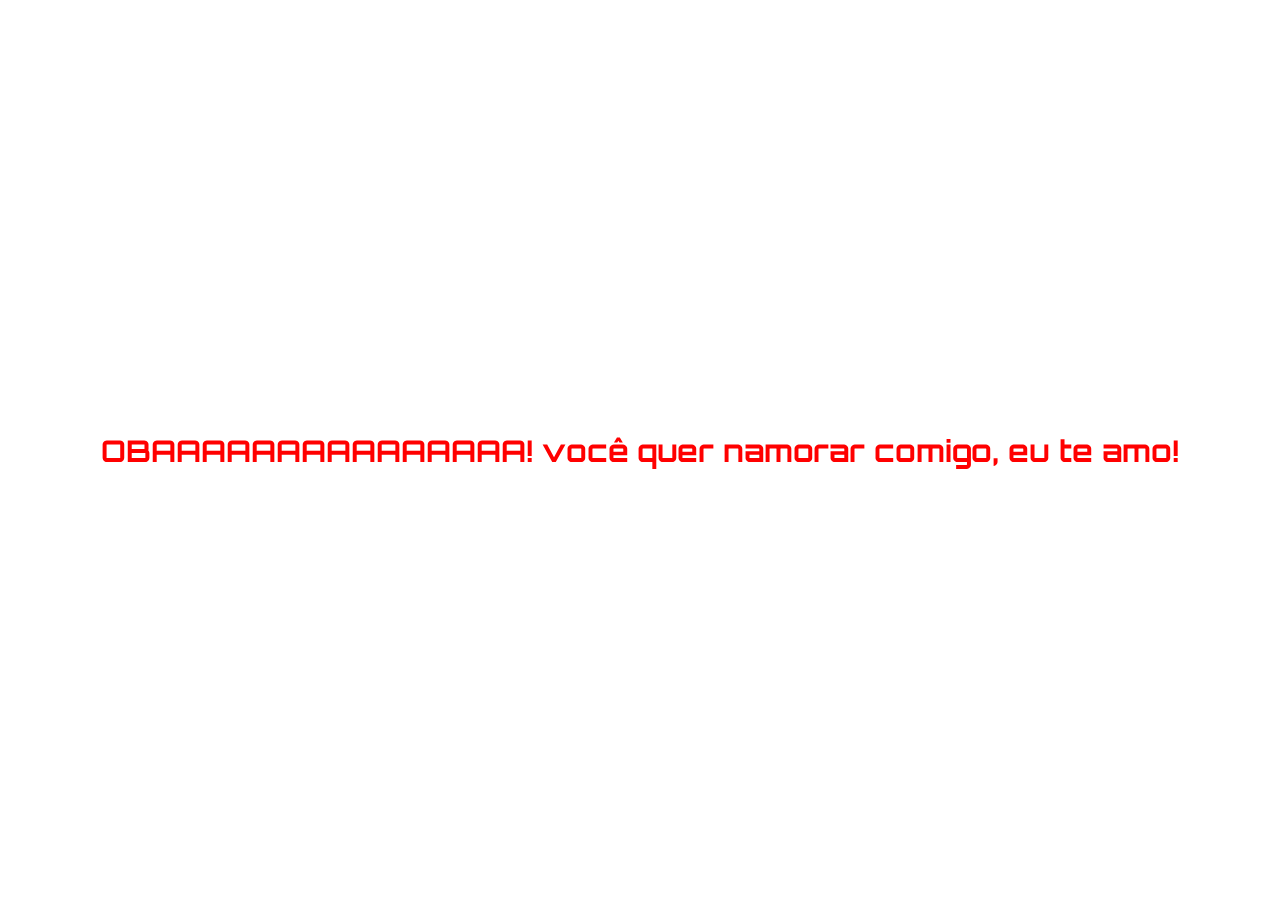
<file: yupi.html>
<!DOCTYPE html>
<html lang="en">
<head>
    <meta charset="UTF-8">
    <meta name="viewport" content="width=device-width, initial-scale=1.0">
    <title>Document</title>
    <link href="https://fonts.googleapis.com/css?family=Orbitron&display=swap" rel="stylesheet">

    <link rel="stylesheet" href="style2.css">
</head>
<body>
    <div class="confetes">

    </div>
    <h1>OBAAAAAAAAAAAAAAA! você quer namorar comigo, eu te amo!</h1>
    <script src="script2.js"></script>
</body>
</html>
</file>
<file: style2.css>
body {
    margin: 0;
    display: flex;
    justify-content: center;
    align-items: center;
    height: 100vh;
    background-color: #fff;
    overflow: hidden;
    flex-direction: column;
}

h1 {
    color: red;
    text-align: center;
    font-family: 'Orbitron', sans-serif;
    font-size: 30px;
    position: relative;
    z-index: 1;
}

.confetes {
    position: fixed;
    top: 0;
    left: 0;
    width: 100%;
    height: 100%;
    overflow: hidden;
    z-index: 0;
    pointer-events: none;
}

.confete {
    position: absolute;
    width: 10px;
    height: 10px;
    background-color: red;
    border-radius: 50%;
    opacity: 0;
    animation: cair 3s ease-out infinite;
}

@media screen and (max-width: 999px) {
    h1 {
        color: red;
        text-align: center;
        font-family: 'Orbitron', sans-serif;
        font-size: 15px;
        position: relative;
        z-index: 1;
    }
}

@media screen and (max-width: 300px) {
    h1 {
        color: red;
        text-align: center;
        font-family: 'Orbitron', sans-serif;
        font-size: 4px;
        position: relative;
        z-index: 1;
    }
}

@keyframes cair {
    0% {
        transform: translateY(-100px) rotate(0deg);
        opacity: 1;
    }
    100% {
        transform: translateY(100vh) rotate(360deg);
        opacity: 0;
    }
}
</file>
